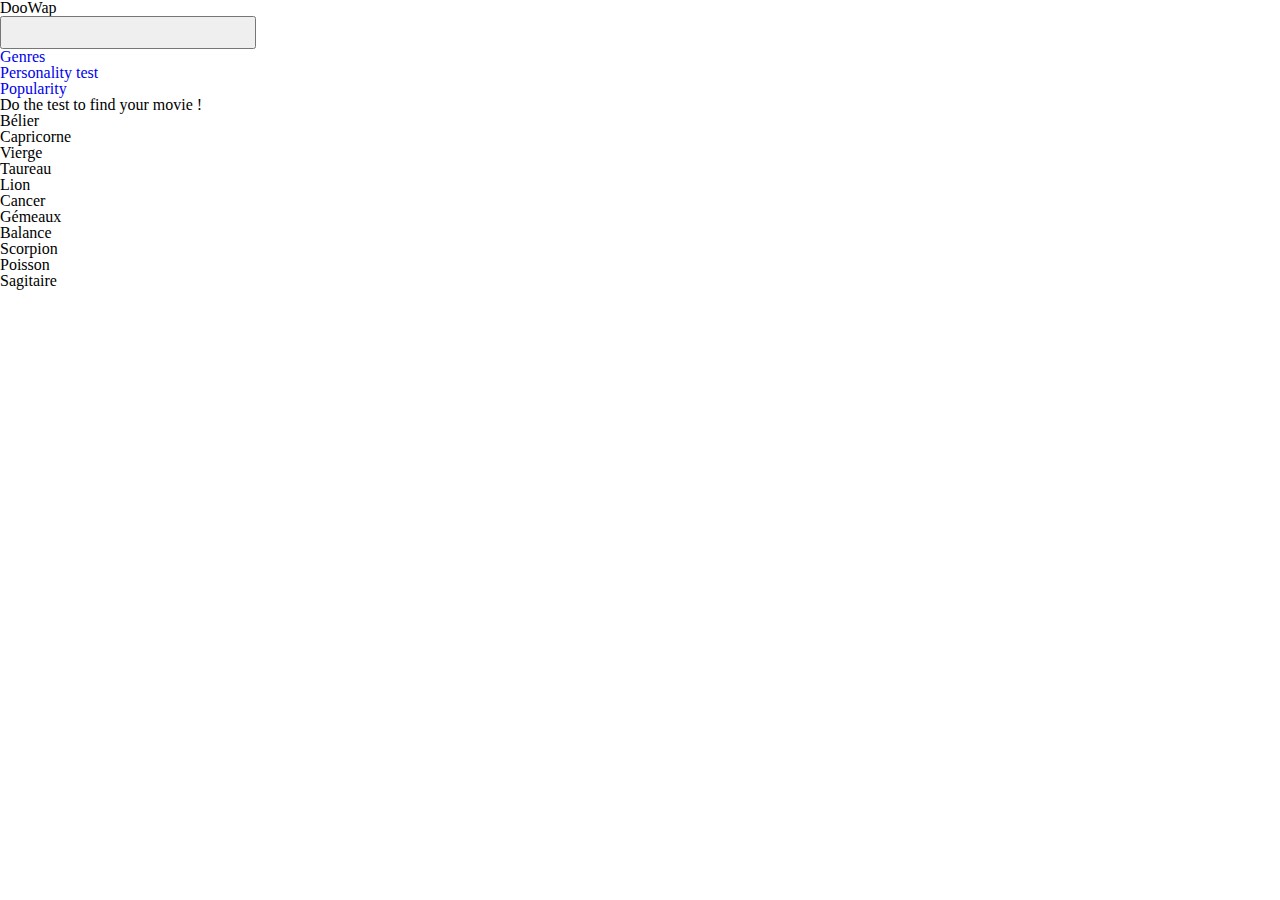
<file: personality.html>
<!DOCTYPE html>
<html lang="en">
<head>
    <meta charset="UTF-8">
    <meta http-equiv="X-UA-Compatible" content="IE=edge">
    <meta name="viewport" content="width=device-width, initial-scale=1.0">
    <link rel="stylesheet" href="css/style.css">
    <link rel="stylesheet"href="https://fonts.googleapis.com/css?family=Poppins">
    <link href="https://fonts.googleapis.com/icon?family=Material+Icons"
    rel="stylesheet">
    <title>DooWap</title>
</head>

<body>
  <section class="header">
    <div class="backhead">
        <h1>DooWap</h1>
    </div>
        <header>
          <button style="margin-right: 290px" class="darkmodebutton" onclick="myFunction()">  
            <span class="material-icons md-48">
            light_mode
            </span>
          </button>

        <script>
          function myFunction() {
            var element = document.body;
            element.classList.toggle("dark-mode");
          }
        </script>

    </header>
    <!-- Menu -->
  <section>
    <ul id="myDIV">
        <li><a class="link" href="index.html">Genres</a></li>
        <li><a class="link active" href="personality.html">Personality test</a></li>
        <li><a class="link" href="popularity.html">Popularity</a></li>
    </ul>
    <script>
      var header = document.getElementById("myDIV");
      var btns = header.getElementsByClassName("link");
      for (var i = 0; i < btns.length; i++) {
        btns[i].addEventListener("click", function() {
          var current = document.getElementsByClassName("active");
          current[0].className = current[0].className.replace(" active", "");
          this.className += " active";
        });
      }
    </script>
    <!-- Contenu quizz -->
    <div>
        <h2>Do the test to find your movie !</h2>
    </div>
    <script
      src="https://code.jquery.com/jquery-3.6.0.min.js"
      integrity="sha256-/xUj+3OJU5yExlq6GSYGSHk7tPXikynS7ogEvDej/m4="
      crossorigin="anonymous"
    ></script>
    <script>
    /*var api = "astro_details";
    var userId = "616412";
    var apiKey = "cd71dd69432d204b952eb9feca435cad";
    var data = {
      day: 22,
      month: 3,
      year: 2000,
      hour: 23,
      min: 00,
      lat: 19.132,
      lon: 72.342,
      tzone: 5.5,
    };
    var request = $.ajax({
      url: "https://json.astrologyapi.com/v1/" + api,
      method: "POST",
      dataType: "json",
      headers: {
        authorization: "Basic " + btoa(userId + ":" + apiKey),
        "Content-Type": "application/json",
      },
      data: JSON.stringify(data),
    });
    request.then(
      function (res) {
        console.log(res);
        res.map((planet) => {
          console.log(planet.sign);
        });
      },
      function (err) {
        console.log(err);
      }
    );*/
    </script>
  <div id="tags"></div>
  <main id="main"></main>
  <script type="text/javascript" src="js/scriptAstro.js"></script>
</body>
</html>
</file>
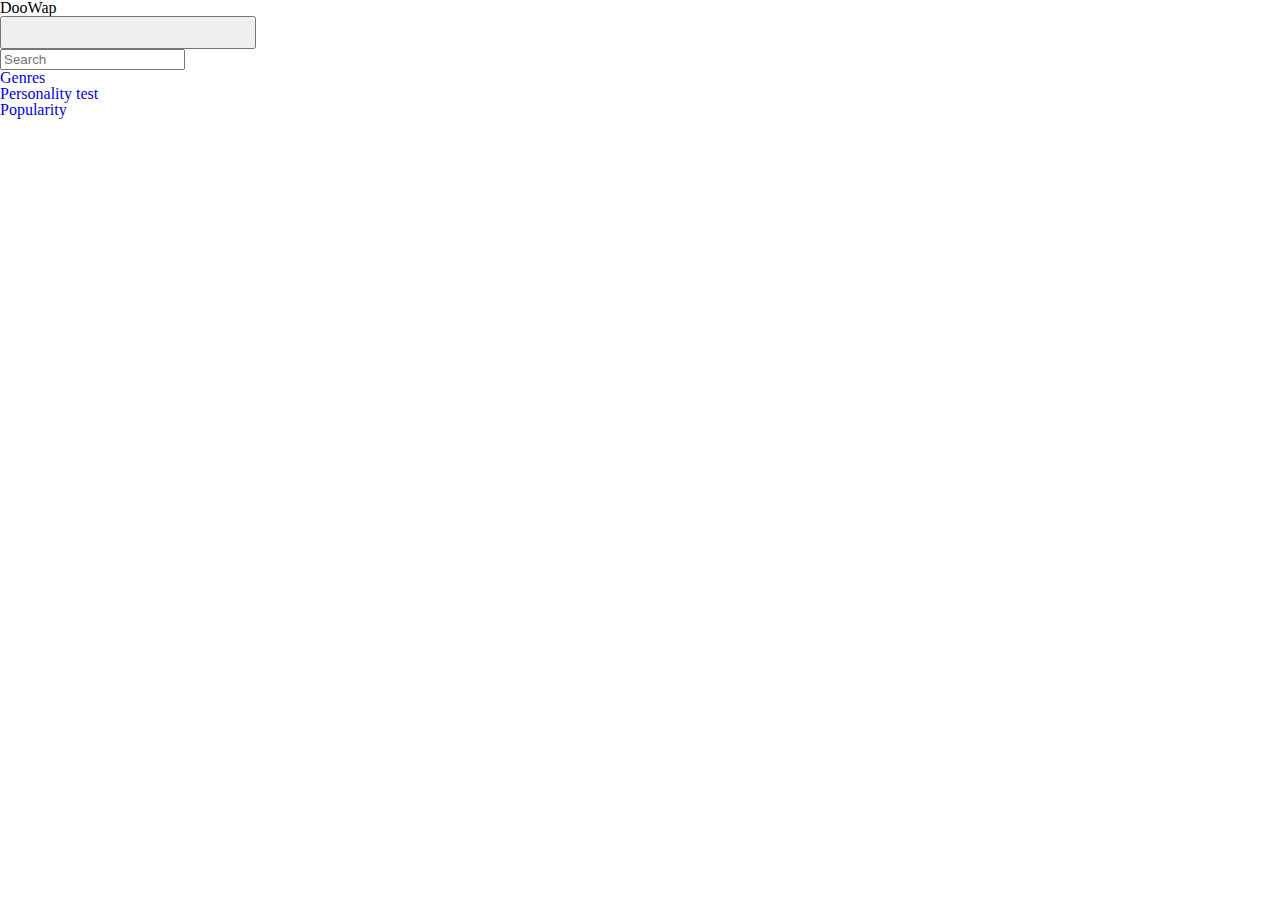
<file: popularity.html>
<!DOCTYPE html>
<html lang="en">
<head>
    <meta charset="UTF-8">
    <meta http-equiv="X-UA-Compatible" content="IE=edge">
    <meta name="viewport" content="width=device-width, initial-scale=1.0">
    <link rel="stylesheet" href="css/style.css">
    <link rel="stylesheet"href="https://fonts.googleapis.com/css?family=Poppins">
    <link href="https://fonts.googleapis.com/icon?family=Material+Icons"
    rel="stylesheet">
    <title>DooWap</title>
</head>

<body>

  <section class="header"><div class="backhead">

    </div>
      <h1>DooWap</h1>
    </div>

    <header>

      <button class="darkmodebutton" onclick="myFunction()">
        <span class="material-icons md-48">
          light_mode
        </span>
      </button>

      <script>
      function myFunction() {
      var element = document.body;
      element.classList.toggle("dark-mode");
      }
      </script>

      <form  id="form">
          <input type="text" placeholder="Search" id="search" class="search">
      </form>

    </header>
    <!-- Menu -->
  <section>

  <ul id="myDIV">
      <li><a class="link" href="../doowap/index.html">Genres</a></li>
      <li><a class="link" href="../doowap/personality.html">Personality test</a></li>
      <li><a class="link active" href="../doowap/popularity.html">Popularity</a></li>
  </ul>

  <script>
      var header = document.getElementById("myDIV");
      var btns = header.getElementsByClassName("link");
      for (var i = 0; i < btns.length; i++) {
        btns[i].addEventListener("click", function() {
          var current = document.getElementsByClassName("active");
          current[0].className = current[0].className.replace(" active", "");
          this.className += " active";
        });
      }
  </script>

  <main id="main"></main>
  
  <script type="text/javascript" src="js/scriptPop.js"></script>

</body>
</html>
</file>
<file: css/style.css>
/* http://meyerweb.com/eric/tools/css/reset/ 
   v2.0 | 20110126
   License: none (public domain)
*/

html, body, div, span, applet, object, iframe,
h1, h2, h3, h4, h5, h6, p, blockquote, pre,
a, abbr, acronym, address, big, cite, code,
del, dfn, em, img, ins, kbd, q, s, samp,
small, strike, strong, sub, sup, tt, var,
b, u, i, center,
dl, dt, dd, ol, ul, li,
fieldset, form, label, legend,
table, caption, tbody, tfoot, thead, tr, th, td,
article, aside, canvas, details, embed, 
figure, figcaption, footer, header, hgroup, 
menu, nav, output, ruby, section, summary,
time, mark, audio, video {
	margin: 0;
	padding: 0;
	border: 0;
	font-size: 100%;
	font: inherit;
	vertical-align: baseline;
	text-decoration: none;
}
/* HTML5 display-role reset for older browsers */
article, aside, details, figcaption, figure, 
footer, header, hgroup, menu, nav, section {
	display: block;
}
body {
	line-height: 1;   
}
ol, ul {
	list-style: none;
}
blockquote, q {
	quotes: none;
}
blockquote:before, blockquote:after,
q:before, q:after {
	content: '';
	content: none;
}
table {
	border-collapse: collapse;
	border-spacing: 0;
}


@media screen and (max-width:414px) {
    body{
		background-color: var(--primary-color);
		font-family: 'Poppins', sans-serif;
		margin: 0;
	}
	.header{
		position: absolute;
		margin: 0px;
		height: 100px;
		width: 100%;
		background: var(--primary-color);
		
	}
	.backhead{
		margin-top: 20px;
	}

	h1{
		font-family: 'Poppins', serif;
		color: var(--secondary-color);
		text-align: center;
		font-size: 60px;
		font-weight: 700;
		margin-bottom: 15px;
	}
	ul{
		background-color: var(--secondary-color);
		padding-top: 10px;
		padding-bottom: 20px;
		display: flex;
		justify-content: center;
		list-style: none;
	}
	.link{
		color: white;
		font-family: 'Poppins', serif;
		margin: 20px;
	}
	.active{
		border-bottom: 2px solid white;
	}
*{
    box-sizing: border-box;
}

:root{
    --primary-color:rgb(255, 209, 209);
    --secondary-color: rgb(255, 160, 168);
}



header{
    padding:1rem;
    display:flex;
    justify-content: center;
    background-color: var(--secondary-color);
}

.search{
    background-color: transparent;
    border: 2px solid var(--primary-color);
    padding:0.5rem 1rem;
    border-radius: 50px;
    font-size: 1rem;
    color:#fff;
    font-family: inherit;
}

.search:focus{
    outline:0;
    background-color: var(--primary-color);
}

.search::placeholder{
    color: #ffffff;
}

main{
    display:flex;
    flex-wrap: wrap;
    justify-content: center;
}

.movie {
    width: 300px;
    margin: 1rem;
    border-radius: 3px;
    box-shadow: 0.2px 4px 5px rgba(0,0,0,0.1);
    background-color: var(--secondary-color);
    position:relative;
    overflow: hidden;
}


.movie img{
    width:100%;
}

.movie-info{
    color:#eee;
    display: flex;
    align-items: center;
    justify-content: space-between;
    padding: 0.5rem 1rem 1rem;
    letter-spacing: 0.5px;
}

.movie-info h3{
    margin-top: 0;
}

.movie-info span{
    background-color: var(--primary-color);
    padding: 0.25rem 0.5rem;
    border-radius: 3px;
    font-weight: bold;
}

.movie-info span.green{
    color:rgb(103, 172, 103);
}

.movie-info span.orange{
    color:rgb(196, 152, 255);
}

.movie-info span.red{
    color:rgb(255, 121, 121);
}

.overview{
    position:absolute;
    left:0;
    right:0;
    bottom:0;
    background-color: #fff;
    padding: 1rem;
    max-height: 100%;
    transform:translateY(101%);
    transition:transform 0.3s ease-in;
}

.movie:hover .overview{
    transform:translateY(0)
}

#tags{
    width:80%;
    display:flex;
    flex-wrap: wrap;
    justify-content: center;
    align-items: center;
    margin: 10px auto;
}

.tag{
    color:white;
    padding:10px 20px;
    background-color: rgb(196, 152, 255);
    border-radius: 50px;
    margin:5px;
    display:inline-block;
    cursor: pointer;
}

.tag.highlight{
    background-color: rgb(255, 121, 121);
}
.no-results{
    color:white;
}
h2{
    font-family: 'Poppins', serif;
    font-size: 20px;
    color: white;
    text-align: center;
    margin-top: 20px;
}
.darkmodebutton{
    margin-right: 50px;
    border: none;
    background-color: transparent;
    display: flex;
    justify-content: center;
    height: 50px;
    width: 50px;
}
.material-icons {
    font-family: 'Material Icons';
    font-weight: normal;
    font-style: normal;
    font-size: 40px !important ;
    display: inline-block;
    line-height: 1;
    text-transform: none;
    letter-spacing: normal;
    word-wrap: normal;
    white-space: nowrap;
    direction: ltr;
    color: rgb(255, 209, 209);

    /* / Support for all WebKit browsers. / */
    -webkit-font-smoothing: antialiased;
    /* / Support for Safari and Chrome. / */
    text-rendering: optimizeLegibility;

    /* / Support for Firefox. / */
    -moz-osx-font-smoothing: grayscale;

    /* / Support for IE. */
    font-feature-settings: 'liga';
  }
.dark-mode{
    --primary-color:rgb(100, 23, 46);
    --secondary-color: rgb(255, 160, 168);
}
.dark-mode .material-icons{
    color: rgb(100, 23, 46) !important;
}
.filterbyrate{
    margin-top: 30px;
    margin-bottom: 20px;
    margin-left: 155px;
    background-color: transparent;
    border: 2px solid var(--secondary-color);
    border-radius: 50px;
    height: 30px;
}
}
</file>
